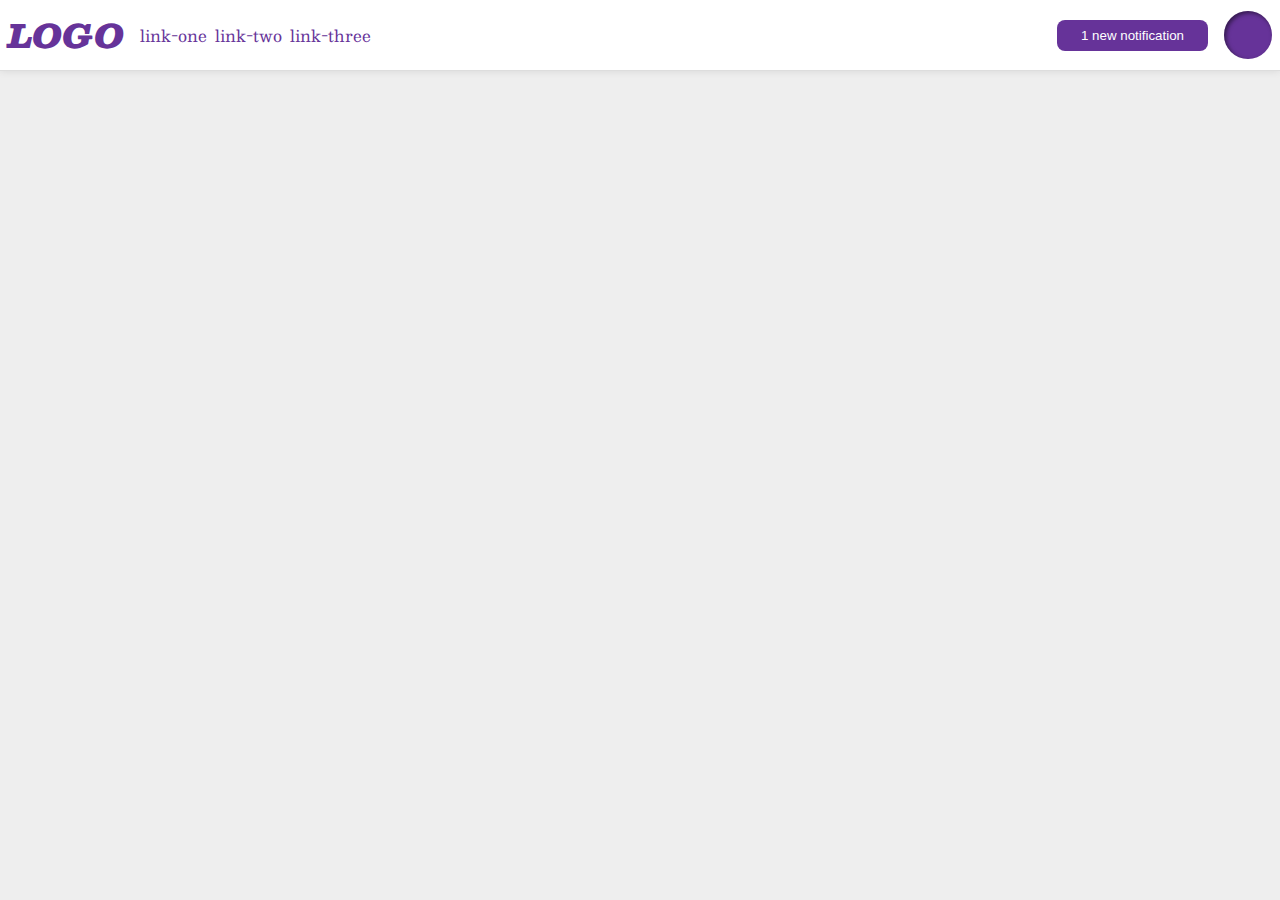
<file: foundations/flex/03-flex-header-2/index.html>
<!DOCTYPE html>
<html lang="en">
  <head>
    <meta charset="UTF-8">
    <meta http-equiv="X-UA-Compatible" content="IE=edge">
    <meta name="viewport" content="width=device-width, initial-scale=1.0">
    <title>Flex Header 2</title>
    <link rel="stylesheet" href="style.css">
  </head>
  <body>
    <div class="header">
      <div class="left">
      <div class="logo">
        LOGO
      </div>
      <ul class="links">
        <li><a href="https://google.com">link-one</a></li>
        <li><a href="https://google.com">link-two</a></li>
        <li><a href="https://google.com">link-three</a></li>
      </ul>
      </div>
      <div class="right">
      <button class="notifications">
        1 new notification
      </button>
      <div class="profile-image"></div>
    </div>
    </div>
  </body>
</html>
</file>
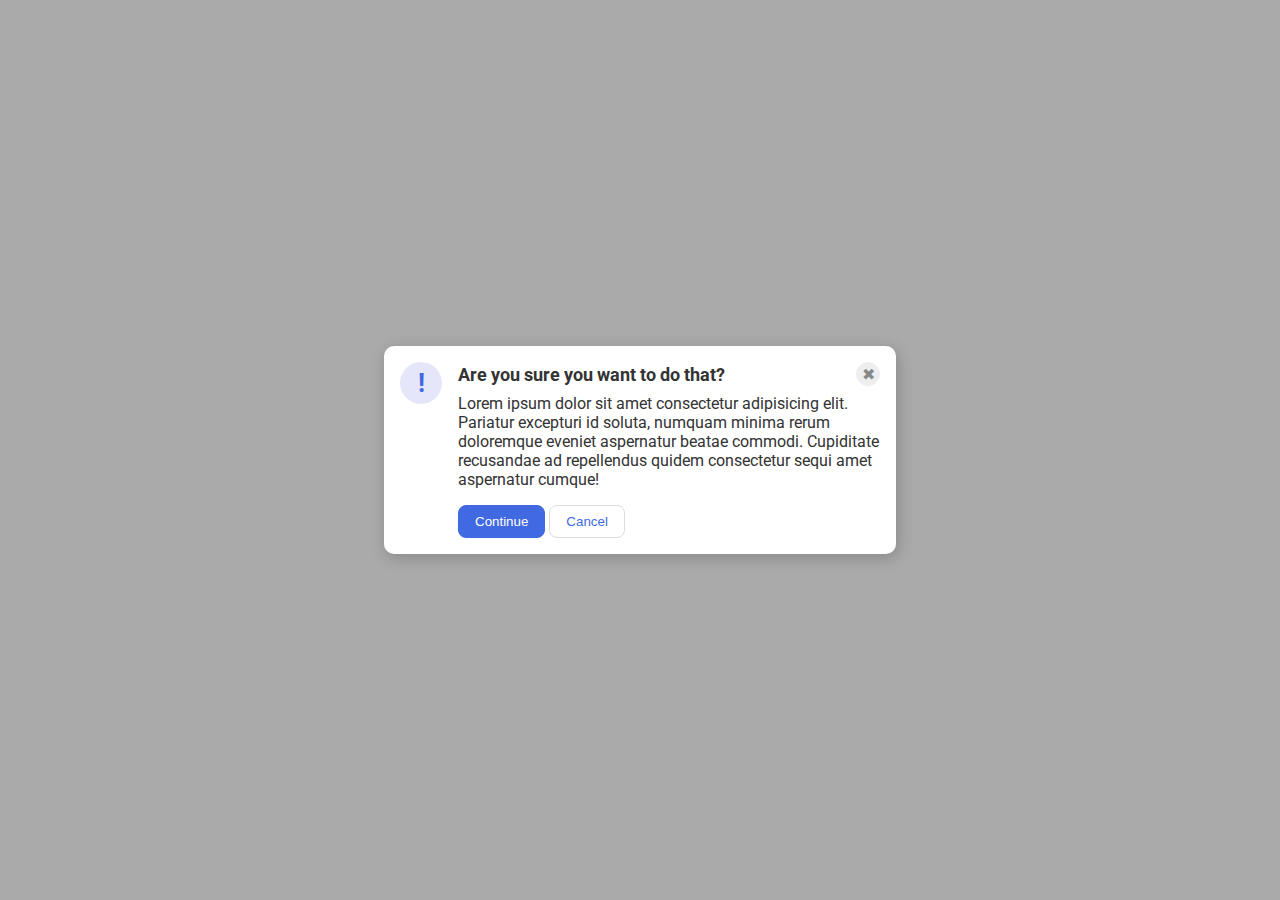
<file: foundations/flex/05-flex-modal/index.html>
<!DOCTYPE html>
<html lang="en">
  <head>
    <meta charset="UTF-8">
    <meta http-equiv="X-UA-Compatible" content="IE=edge">
    <meta name="viewport" content="width=device-width, initial-scale=1.0">
    <link rel="stylesheet" href="style.css">
    <title>Modal</title>
  </head>
  <body>
    <div class="modal">
      <div class="icon">!</div>
      <div class="container">
      <div class="header">Are you sure you want to do that?
      <button class="close-button">✖</button></div>
      <div class="text">Lorem ipsum dolor sit amet consectetur adipisicing elit. Pariatur excepturi id soluta, numquam minima rerum doloremque eveniet aspernatur beatae commodi. Cupiditate recusandae ad repellendus quidem consectetur sequi amet aspernatur cumque!</div>
      <button class="continue">Continue</button>
      <button class="cancel">Cancel</button>
    </div></div>
  </body>
</html>
</file>
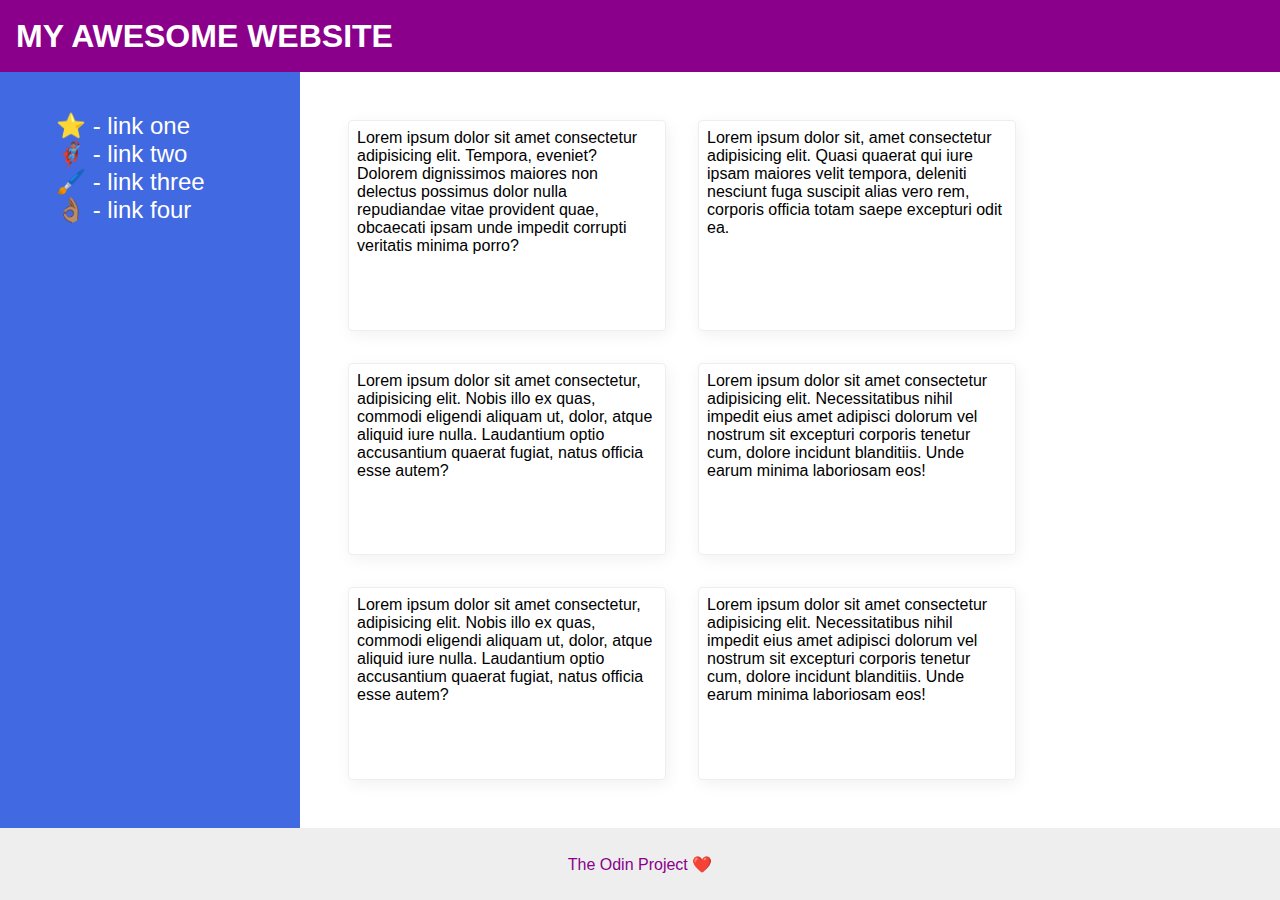
<file: foundations/flex/07-flex-layout-2/index.html>
<!DOCTYPE html>
<html lang="en">
  <head>
    <meta charset="UTF-8">
    <meta http-equiv="X-UA-Compatible" content="IE=edge">
    <meta name="viewport" content="width=device-width, initial-scale=1.0">
    <title>The Holy Grail</title>
    <link rel="stylesheet" href="style.css">
  </head>
  <body>
    <div class="header">
      MY AWESOME WEBSITE
    </div>
    <div class="container">
    <div class="sidebar">
      <ul>
        <li><a href="#">⭐ - link one</a></li>
        <li><a href="#">🦸🏽‍♂️ - link two</a></li>
        <li><a href="#">🖌️ - link three</a></li>
        <li><a href="#">👌🏽 - link four</a></li>
      </ul>
    </div>
    <div class="cards">
    <div class="card">Lorem ipsum dolor sit amet consectetur adipisicing elit. Tempora, eveniet? Dolorem dignissimos maiores non delectus possimus dolor nulla repudiandae vitae provident quae, obcaecati ipsam unde impedit corrupti veritatis minima porro?</div>
    <div class="card">Lorem ipsum dolor sit, amet consectetur adipisicing elit. Quasi quaerat qui iure ipsam maiores velit tempora, deleniti nesciunt fuga suscipit alias vero rem, corporis officia totam saepe excepturi odit ea.</div>
    <div class="card">Lorem ipsum dolor sit amet consectetur, adipisicing elit. Nobis illo ex quas, commodi eligendi aliquam ut, dolor, atque aliquid iure nulla. Laudantium optio accusantium quaerat fugiat, natus officia esse autem?</div>
    <div class="card">Lorem ipsum dolor sit amet consectetur adipisicing elit. Necessitatibus nihil impedit eius amet adipisci dolorum vel nostrum sit excepturi corporis tenetur cum, dolore incidunt blanditiis. Unde earum minima laboriosam eos!</div>
    <div class="card">Lorem ipsum dolor sit amet consectetur, adipisicing elit. Nobis illo ex quas, commodi eligendi aliquam ut, dolor, atque aliquid iure nulla. Laudantium optio accusantium quaerat fugiat, natus officia esse autem?</div>
    <div class="card">Lorem ipsum dolor sit amet consectetur adipisicing elit. Necessitatibus nihil impedit eius amet adipisci dolorum vel nostrum sit excepturi corporis tenetur cum, dolore incidunt blanditiis. Unde earum minima laboriosam eos!</div>
    </div>
    </div>
    <div class="footer">
      The Odin Project ❤️
    </div>
  </body>
</html>
</file>
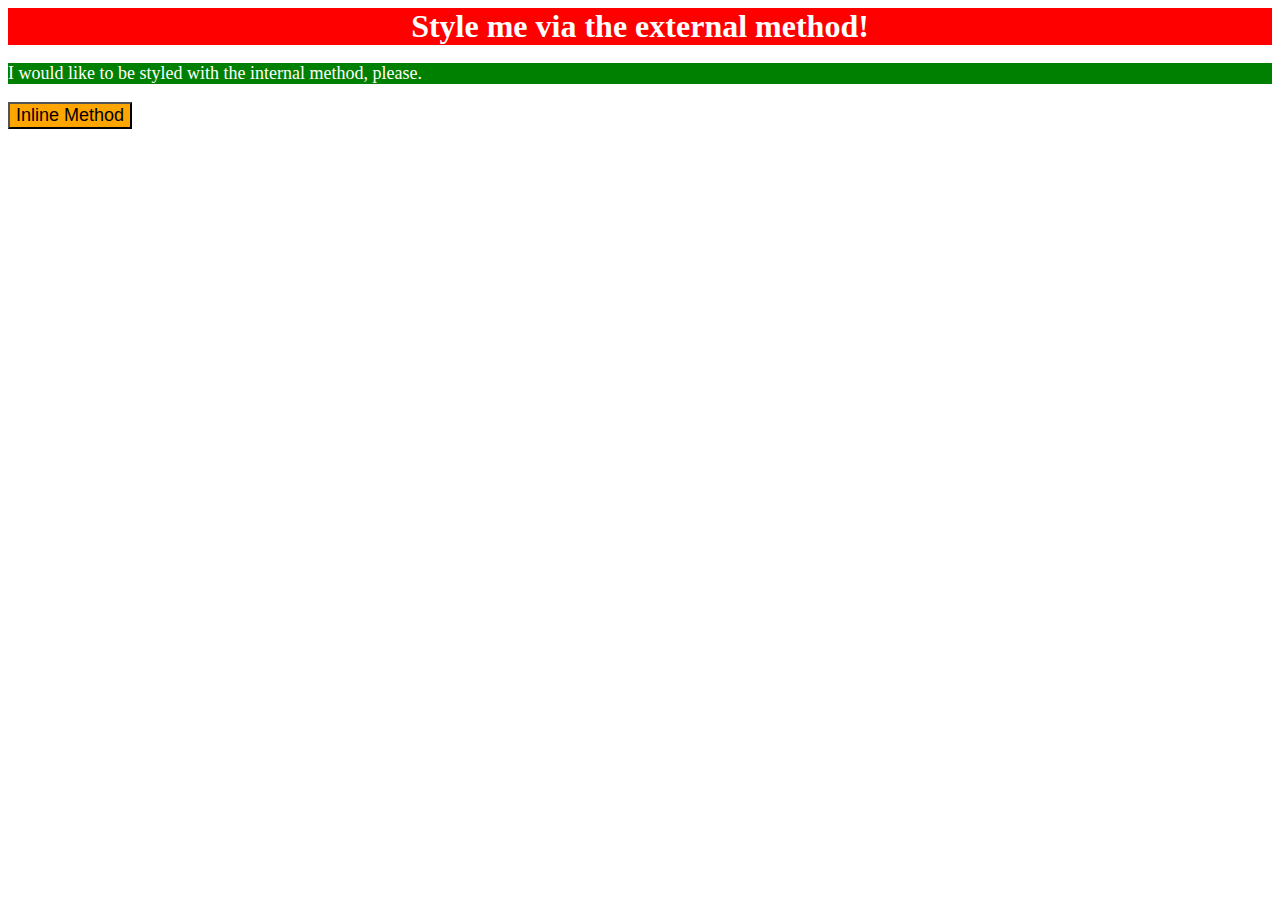
<file: foundations/intro-to-css/01-css-methods/index.html>
<!DOCTYPE html>
<html lang="en">
  <head>
    <link rel="stylesheet" href="style.css">
    <style>
      p {
        background-color: green;
        color: white;
        font-size: 18px;
      }
    </style>
    <meta charset="UTF-8">
    <meta http-equiv="X-UA-Compatible" content="IE=edge">
    <meta name="viewport" content="width=device-width, initial-scale=1.0">
    <title>Methods for Adding CSS</title>
  </head>
  <body>
    <div>Style me via the external method!</div>
    <p>I would like to be styled with the internal method, please.</p>
    <button style="background-color: orange; font-size: 18px;">Inline Method</button>
  </body>
</html>
</file>
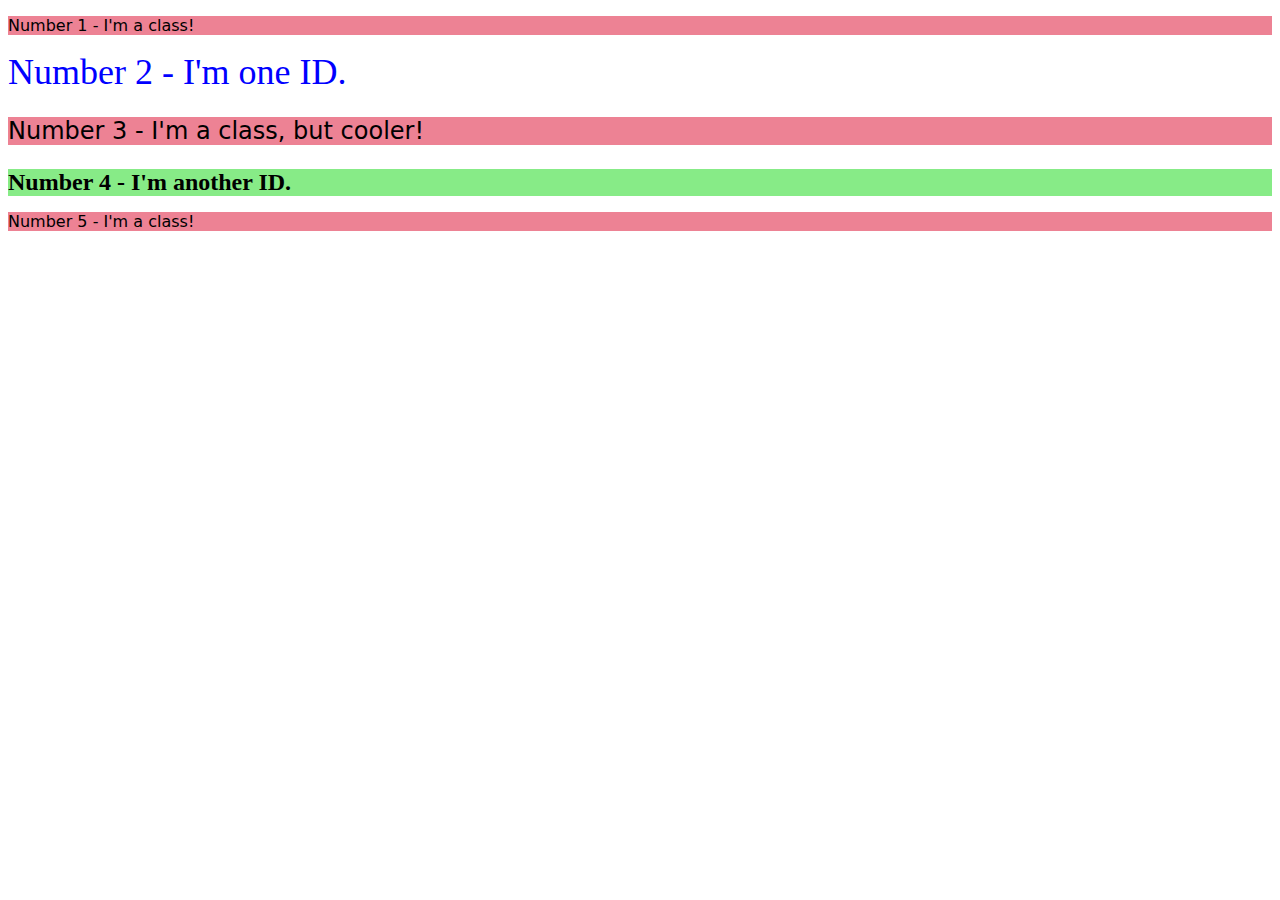
<file: foundations/intro-to-css/02-class-id-selectors/index.html>
<!DOCTYPE html>
<html lang="en">
  <head>
    <meta charset="UTF-8">
    <meta http-equiv="X-UA-Compatible" content="IE=edge">
    <meta name="viewport" content="width=device-width, initial-scale=1.0">
    <title>Class and ID Selectors</title>
    <link rel="stylesheet" href="style.css">
  </head>
  <body>
    <p class="odd">Number 1 - I'm a class!</p>
    <div id="one">Number 2 - I'm one ID.</div>
    <p class="odd cool">Number 3 - I'm a class, but cooler!</p>
    <div id="another">Number 4 - I'm another ID.</div>
    <p class="odd">Number 5 - I'm a class!</p>
  </body>
</html>
</file>
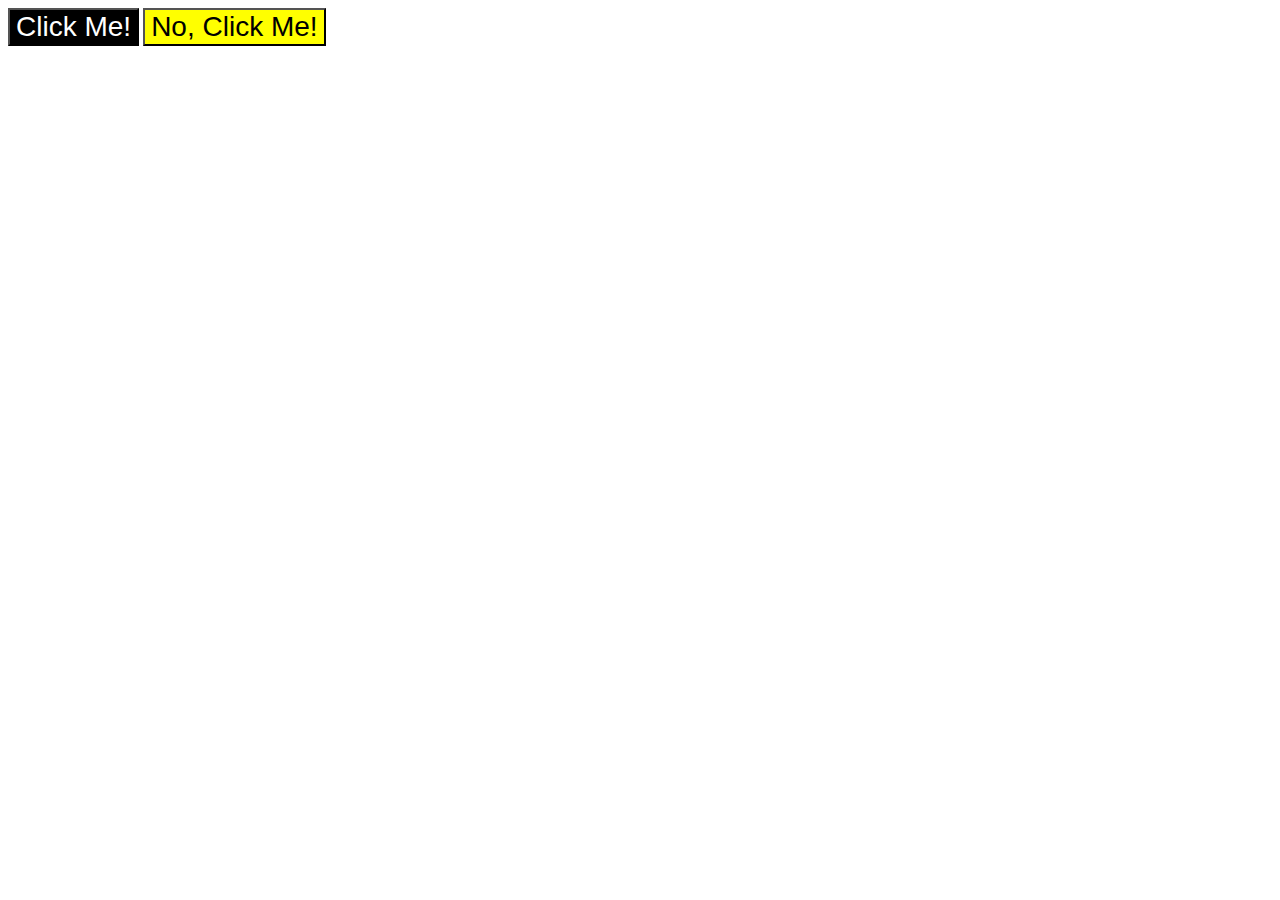
<file: foundations/intro-to-css/03-grouping-selectors/index.html>
<!DOCTYPE html>
<html lang="en">
  <head>
    <meta charset="UTF-8">
    <meta http-equiv="X-UA-Compatible" content="IE=edge">
    <meta name="viewport" content="width=device-width, initial-scale=1.0">
    <title>Grouping Selectors</title>
    <link rel="stylesheet" href="style.css">
  </head>
  <body>
    <button class="black fonts">Click Me!</button>
    <button class="yellow fonts">No, Click Me!</button>
  </body>
</html>
</file>
<file: foundations/flex/03-flex-header-2/style.css>
/* this is some magical font-importing.  
you'll learn about it later. */
@import url('https://fonts.googleapis.com/css2?family=Besley:ital,wght@0,400;1,900&display=swap');

body {
  margin: 0;
  background: #eee;
  font-family: Besley, serif;
}

.header {
  background: white;
  border-bottom: 1px solid #ddd;
  box-shadow: 0 0 8px rgba(0,0,0,.1);
  display: flex;
  align-items: center;
  justify-content: space-between;
  padding: 8px;
}

.profile-image {
  background: rebeccapurple;
  box-shadow: inset 2px 2px 4px rgba(0,0,0,.5);
  border-radius: 50%;
  width: 48px;
  height: 48px;  
}

.logo {
  color: rebeccapurple;
  font-size: 32px;
  font-weight: 900;
  font-style: italic;
}

button {
  border: none;
  border-radius: 8px;
  background: rebeccapurple;
  color: white;
  padding: 8px 24px;
}

a {
  /* this removes the line under our links */
  text-decoration: none;
  color: rebeccapurple;
}

.left, .right {
  display: flex;
  align-items: center;
  gap: 16px;
}

ul {
  list-style-type: none;
  display: flex;
  gap: 8px;
  padding: 0px;
  margin: 0px;
}
</file>
<file: foundations/flex/05-flex-modal/style.css>
@import url('https://fonts.googleapis.com/css2?family=Roboto:wght@400;700&display=swap');

html, body {
  height: 100%;
}

body {
  font-family: Roboto, sans-serif;
  margin: 0;
  background: #aaa;
  color: #333;
  /* I'll give you this one for free lol */
  display: flex;
  align-items: center;
  justify-content: center;
}

.modal {
  background: white;
  width: 480px;
  border-radius: 10px;
  box-shadow: 2px 4px 16px rgba(0,0,0,.2);
  display: flex;
  padding: 16px;
  gap: 16px;
}

.icon {
  color: royalblue;
  font-size: 26px;
  font-weight: 700;
  background: lavender;
  width: 42px;
  height: 42px;
  border-radius: 50%;
  display: flex;
  align-items: center;
  justify-content: center;
  flex-shrink: 0;
}

.close-button {
  background: #eee;
  border-radius: 50%;
  color: #888;
  font-weight: 400;
  font-size: 16px;
  height: 24px;
  width: 24px;
  display: flex;
  align-items: center;
  justify-content: center;
  border: 1px solid #eee;
  padding: 0;
}

button {
  cursor: pointer;
  padding: 8px 16px;
  border-radius: 8px;
}

button.continue {
  background: royalblue;
  border: 1px solid royalblue;
  color: white;
}

button.cancel {
  background: white;
  border: 1px solid #ddd;
  color: royalblue;
}

.header {
  display: flex;
  font-weight: 700;
  align-items: center;
  justify-content: space-between;
  font-size: 18px;
  margin-bottom: 8px;
  
}

.text {
  margin-bottom: 16px;
}
</file>
<file: foundations/flex/07-flex-layout-2/style.css>
body {
  font-family: -apple-system, BlinkMacSystemFont, 'Segoe UI', Roboto, Oxygen, Ubuntu, Cantarell, 'Open Sans', 'Helvetica Neue', sans-serif;
  margin: 0;
  min-height: 100vh;
  display: flex;
  flex-direction: column;
}

.header {
  height: 72px;
  background: darkmagenta;
  color: white;
  font-size: 32px;
  font-weight: 900;
  display: flex;
  align-items: center;
  padding-left: 16px;
  
}

.footer {
  height: 72px;
  background: #eee;
  color: darkmagenta;
  display: flex;
  justify-content: center;
  align-items: center;
}

.sidebar {
  width: 300px;
  background: royalblue;
  box-sizing: border-box;
  display: flex;
  flex-shrink: 0;
  padding: 16px;

}

.card {
  border: 1px solid #eee;
  box-shadow: 2px 4px 16px rgba(0,0,0,.06);
  border-radius: 4px;
  max-width: 300px;
  padding: 8px;
}

a {
  text-decoration-line: none;
  color: white;
}

ul {
  list-style-type: none;
  font-size: 24px;
}

.cards {
  display: flex;
  flex-wrap: wrap;
  padding: 48px;
  gap: 32px;
}

.container {
  display: flex;
  flex-grow: 1;
}
</file>
<file: foundations/intro-to-css/01-css-methods/style.css>
div {
    color: white;
    background-color: red;
    font-size: 32px;
    font-weight: bold;
    text-align: center;
}
</file>
<file: foundations/intro-to-css/02-class-id-selectors/style.css>
.odd {
    background-color: rgb(237, 130, 148);
    font-family: Verdana, "DejaVu Sans",sans-serif;
}
#one {
    color: blue;
    font-size: 36px;
}
.odd.cool {
    font-size: 24px;
}
#another {
    background-color: rgb(135, 235, 135);
    font-size: 24px;
    font-weight: bold;
}
</file>
<file: foundations/intro-to-css/03-grouping-selectors/style.css>
.fonts {
    font-size: 28px;
    font-family: Helvetica,"TImes New Roman", sans-serif;
}
.black {
    background-color: black;
    color: white;
}
.yellow {
    background-color: yellow;
}
</file>
